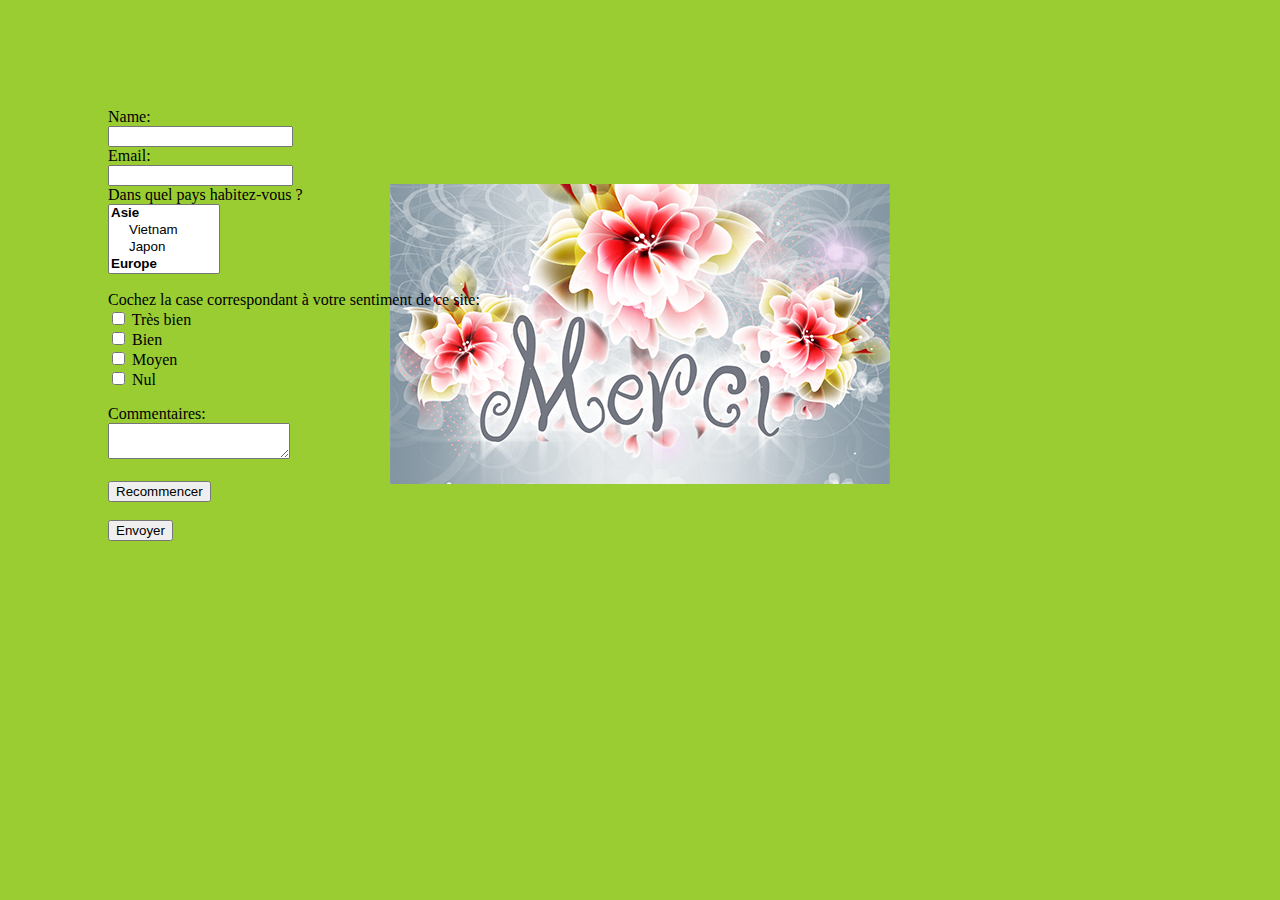
<file: Contact.html>
<!DOCTYPE html>
<html>
	<head>
	
		<meta charset = "utf-8"/> 
		<title> Les formulaires </title>
		<link rel="stylesheet" type="text/css" href="style_contact.css"/>
		
	</head>
	<body>
    <form method="post" action="">
    <label for="name"> Name:</label> <br/>
    <input type="text" name="user_name" id="name" required/> <br/> <!--id est identique , même valeur dans label-->
   

    <label for="e-mail"> Email:</label> <br/>
    <input type="mail" name="mail" id="e-mail" required//><br/>
    
    <!--regrouper les options--> 
      <label for="pays">Dans quel pays habitez-vous ?</label><br />
      
      <select multiple="true" name="pays" id="pays"><br/>     <!--multiple="true": permet de voir toutes les choix possible-->
      <optgroup label="Asie">
           <option value="france">Vietnam</option>
           <option value="japon">Japon</option>
      </optgroup>
      <optgroup label="Europe">
           <option value="espagne">Espagne</option>
           <option value="italie">Italie</option>
           <option value="royaume-uni">Royaume-Uni</option>
           <option value="france">France</option>
      </optgroup>  
      <optgroup label="Amérique">
           <option value="canada">Canada</option>
           <option value="etats-unis">États-Unis</option>
           <option value="etats-unis">Cuba</option>
      </optgroup> 
      <optgroup label="Afrique">
           <option value="canada">Maroc</option>
           <option value="etats-unis">Afrique du Sud</option>
           <option value="etats-unis">Madagasca</option>
      </optgroup> 
      <optgroup label="Autre">
                  
      </optgroup> 
      </select>    
      
    
     <!--checkbox pour la selection multiple-->
    <p>Cochez la case correspondant à votre sentiment de ce site:<br />
       <input type="checkbox" name="tresbien" id="tresbien" /> <label for="tresbien">Très bien </label><br />
       <input type="checkbox" name="bien" id="bien" /> <label for="bien">Bien</label><br/>
       <input type="checkbox" name="moyen" id="moyen" /> <label for="moyen">Moyen</label><br/>
       <input type="checkbox" name="nul" id="nul" /> <label for="nul">Nul</label>
    </p>
    
   
    <label for="commentaires"> Commentaires:</label> <br/>
    <textarea type="text" name="commentaires" id="commentaires"/>  </textarea><br/>  <br/>
     
    <button type="reset"> Recommencer</button> <br/> <br/>
    <button type="submit"> Envoyer</button> <br/> <br/>
    </form>
	</body>
	
</html>
</file>
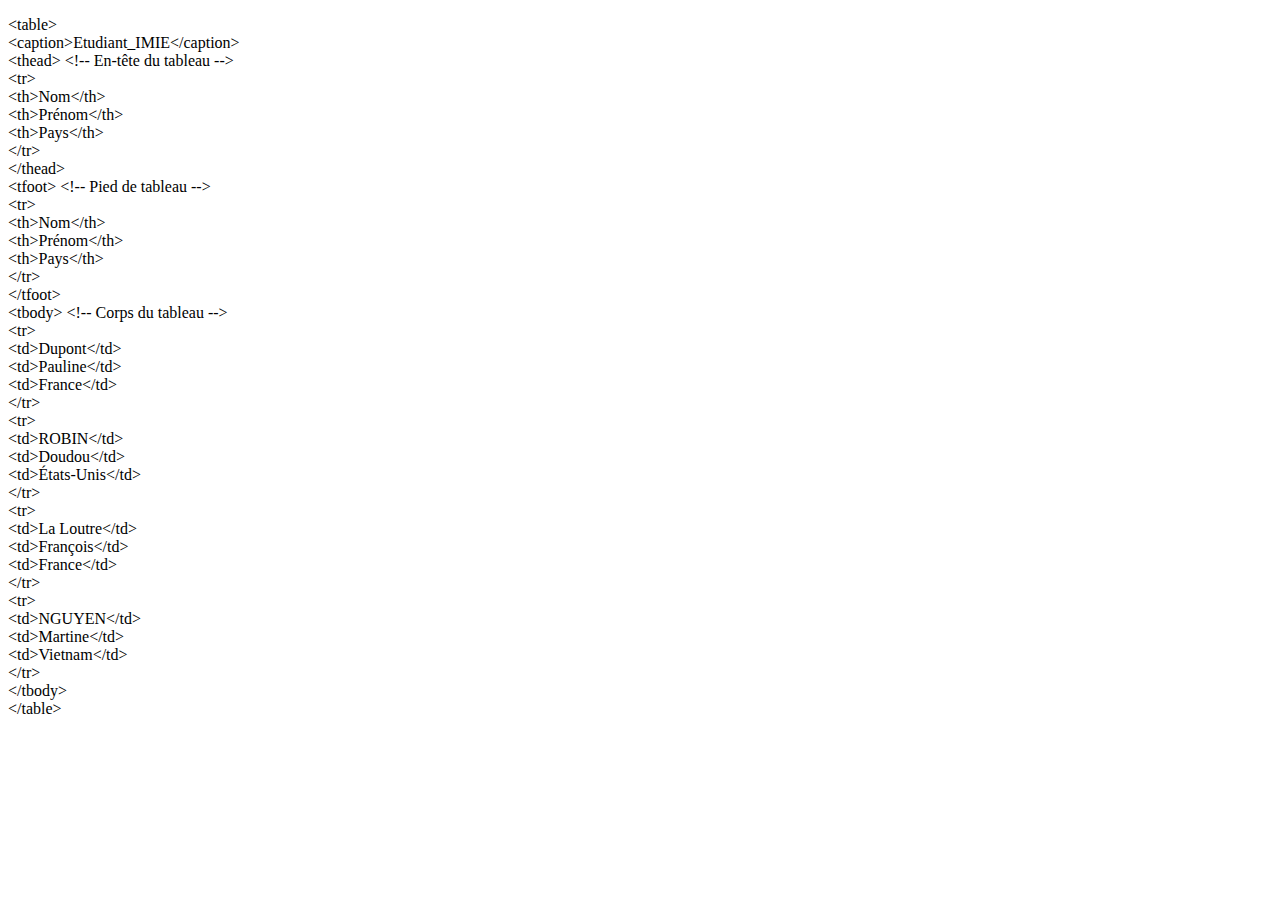
<file: Creation_de_tableau.html>
<!DOCTYPE html>
<html>
	<head>
    <meta charset = "utf-8"/> 
    <title> Création du tableau </title>
  </head>
	<body>

  <p>&lt;table&gt; <br/>

   &lt;caption&gt;Etudiant_IMIE&lt;/caption&gt;<br/>

   &lt;thead&gt; &lt;!-- En-tête du tableau --&gt;<br/>

       &lt;tr&gt;<br/>

           &lt;th&gt;Nom&lt;/th&gt;<br/>

           &lt;th&gt;Prénom&lt;/th&gt;<br/>

           &lt;th&gt;Pays&lt;/th&gt;<br/>

       &lt;/tr&gt;<br/>

   &lt;/thead&gt;<br/>


   &lt;tfoot&gt; &lt;!-- Pied de tableau --&gt;<br/>

       &lt;tr&gt;<br/>

           &lt;th&gt;Nom&lt;/th&gt;<br/>

           &lt;th&gt;Prénom&lt;/th&gt;<br/>

           &lt;th&gt;Pays&lt;/th&gt;<br/>

       &lt;/tr&gt;<br/>

   &lt;/tfoot&gt;<br/>


   &lt;tbody&gt; &lt;!-- Corps du tableau --&gt;<br/>

       &lt;tr&gt;<br/>

           &lt;td&gt;Dupont&lt;/td&gt;<br/>

           &lt;td&gt;Pauline&lt;/td&gt;<br/>

           &lt;td&gt;France&lt;/td&gt;<br/>

       &lt;/tr&gt;<br/>

       &lt;tr&gt;<br/>

           &lt;td&gt;ROBIN&lt;/td&gt;<br/>

           &lt;td&gt;Doudou&lt;/td&gt;<br/>

           &lt;td&gt;États-Unis&lt;/td&gt;<br/>

       &lt;/tr&gt;<br/>

       &lt;tr&gt;<br/>

           &lt;td&gt;La Loutre&lt;/td&gt;<br/>

           &lt;td&gt;François&lt;/td&gt;<br/>

           &lt;td&gt;France&lt;/td&gt;<br/>

       &lt;/tr&gt;<br/>

       &lt;tr&gt;<br/>

           &lt;td&gt;NGUYEN&lt;/td&gt;<br/>

           &lt;td&gt;Martine&lt;/td&gt;<br/>

           &lt;td&gt;Vietnam&lt;/td&gt;<br/>

       &lt;/tr&gt; <br/>   

   &lt;/tbody&gt;<br/>

&lt;/table&gt;<br/>
</p>
  </body>
 </html>
</file>
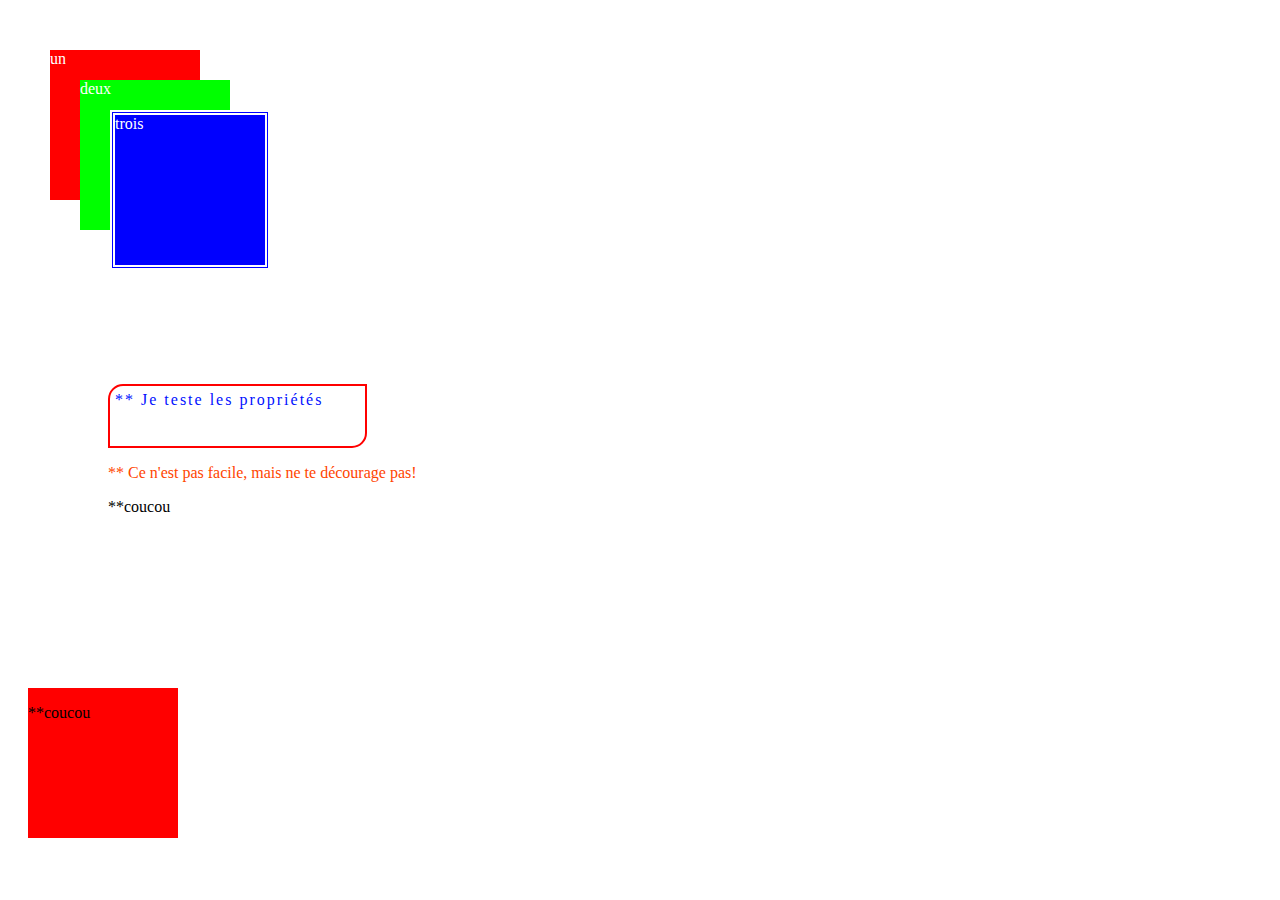
<file: Flexbox.html>
<!DOCTYPE html>
<html>
	<head>
	
		<meta charset = "utf-8"/> 
		<title> nom de titre </title>
		<link rel="stylesheet" type="text/css" href="style_flexbox.css"/>
    <link href="reset.css"/>
		
	</head>
	<body>
		<div id="un" class="carre rouge"> un </div> 
		<div id="deux" class="carre vert"> deux </div> 
    <div id="trois" class="carre bleu"> trois </div> 
    <br/><br/><br/><br/><br/><br/><br/><br/><br/><br/><br/><br/><br/><br/><br/><br/><br/><br/><br/><br/>
    <div class="div1">
        <p class="paragraphe1"> Je teste les propriétés </p>
        <p class="paragraphe2"> Ce n'est pas facile, mais ne te décourage pas! </p>
        <p>coucou</p>
    </div> 
    <div class="carre rouge">
        
        <p>coucou</p>
    </div>
	</body>
	
</html>
</file>
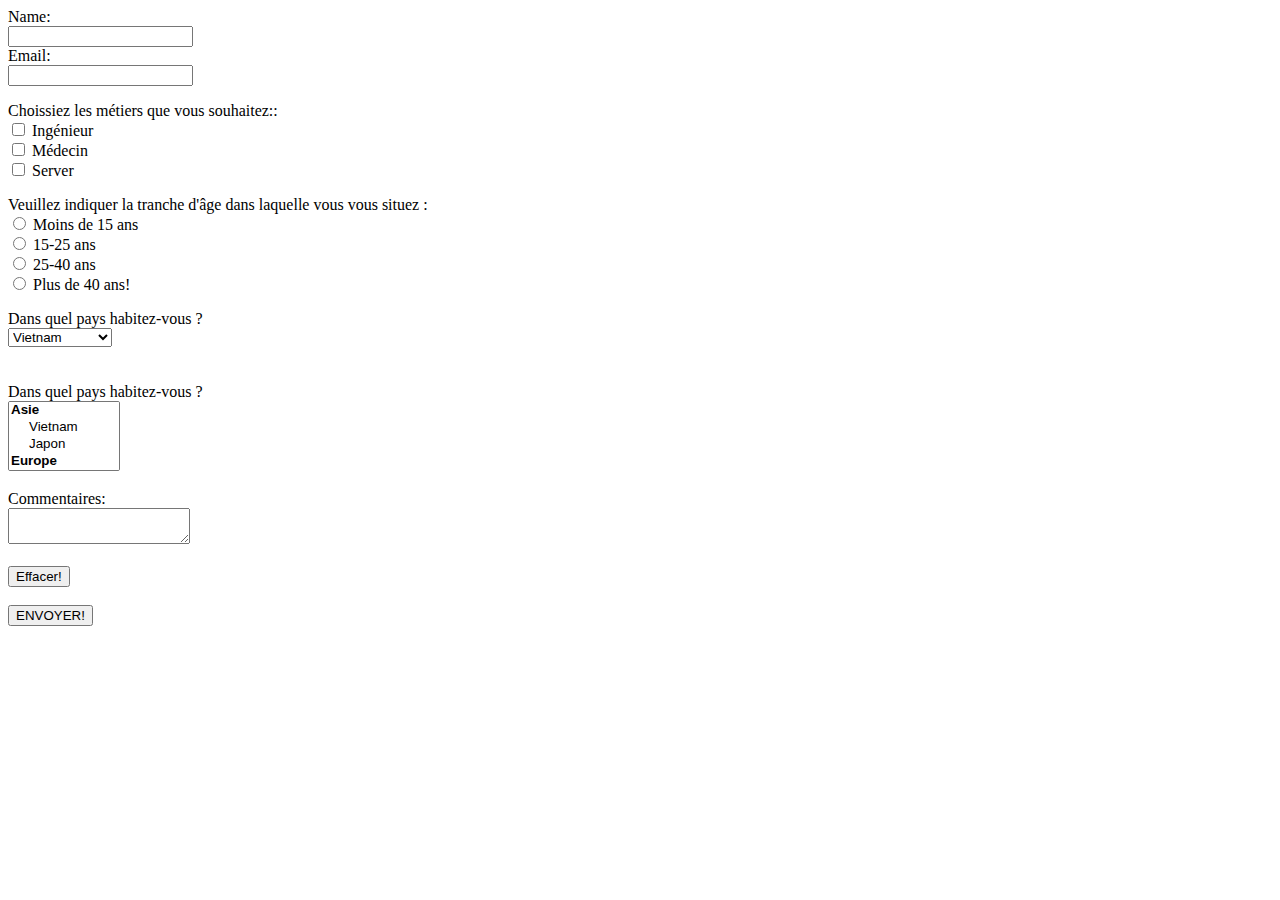
<file: formulaire.html>
<!DOCTYPE html>
<html>
	<head>
	
		<meta charset = "utf-8"/> 
		<title> Les formulaires </title>
		
		
	</head>
	<body>
    <form method="post" action="">
    <label for="name"> Name:</label> <br/>
    <input type="text" name="user_name" id="name" required/> <br/> <!--id est identique , même valeur dans label-->
   

    <label for="e-mail"> Email:</label> <br/>
    <input type="mail" name="mail" id="e-mail"/><br/>
    
   
    
    <!--checkbox pour la selection multiple-->
    <p>Choissiez les métiers que vous souhaitez::<br />
       <input type="checkbox" name="ingénieur logiciel" id="ingénieur" /> <label for="ingénieur ">Ingénieur </label><br />
       <input type="checkbox" name="médecin" id="médecin" /> <label for="médecin">Médecin</label><br/>
       <input type="checkbox" name="server" id="server" /> <label for="server">Server</label>
    </p>
    
    <!--radio pour une seule choix-->
    <p>Veuillez indiquer la tranche d'âge dans laquelle vous vous situez :<br />
       <input type="radio" name="age" value="moins15" id="moins15" /> <label for="moins15">Moins de 15 ans</label><br />
       <input type="radio" name="age" value="medium15-25" id="medium15-25" /> <label for="medium15-25">15-25 ans</label><br />
       <input type="radio" name="age" value="medium25-40" id="medium25-40" /> <label for="medium25-40">25-40 ans</label><br />
       <input type="radio" name="age" value="plus40" id="plus40" /> <label for="plus40">Plus de 40 ans!</label>
   </p>
    <!--option-->
      <label for="pays">Dans quel pays habitez-vous ?</label><br />
       <select name="pays" id="pays">
           <option value="france">Vietnam</option>
           <option value="espagne">Espagne</option>
           <option value="italie">Italie</option>
           <option value="royaume-uni">Royaume-Uni</option>
           <option value="canada">Canada</option>
           <option value="etats-unis">États-Unis</option>
           <option value="france">France</option>
           <option value="japon">Japon</option>
       </select>
       <br /> <br /> <br />
     <!--regrouper les options--> 
      <label for="pays">Dans quel pays habitez-vous ?</label><br />
      
      <select multiple="true" name="pays" id="pays">     <!--multiple="true": permet de voir toutes les choix possible-->
      <optgroup label="Asie">
           <option value="france">Vietnam</option>
           <option value="japon">Japon</option>
      </optgroup>
      <optgroup label="Europe">
           <option value="espagne">Espagne</option>
           <option value="italie">Italie</option>
           <option value="royaume-uni">Royaume-Uni</option>
           <option value="france">France</option>
      </optgroup>  
      <optgroup label="Amérique">
           <option value="canada">Canada</option>
           <option value="etats-unis">États-Unis</option>
           <option value="etats-unis">Cuba</option>
      </optgroup> 
      <optgroup label="Afrique">
           <option value="canada">Maroc</option>
           <option value="etats-unis">Afrique du Sud</option>
           <option value="etats-unis">Madagasca</option>
      </optgroup> 
      </select>    
      
     <br /> <br />
    <label for="commentaires"> Commentaires:</label> <br/>
    
    <textarea type="text" name="commentaires" id="commentaires"/>  </textarea><br/>  <br/>
     
    <button type="submit"> Effacer!</button> <br/> <br/>
    
    <button type="reset"> ENVOYER!</button> <br/> <br/>
    </form>
	</body>
	
</html>
</file>
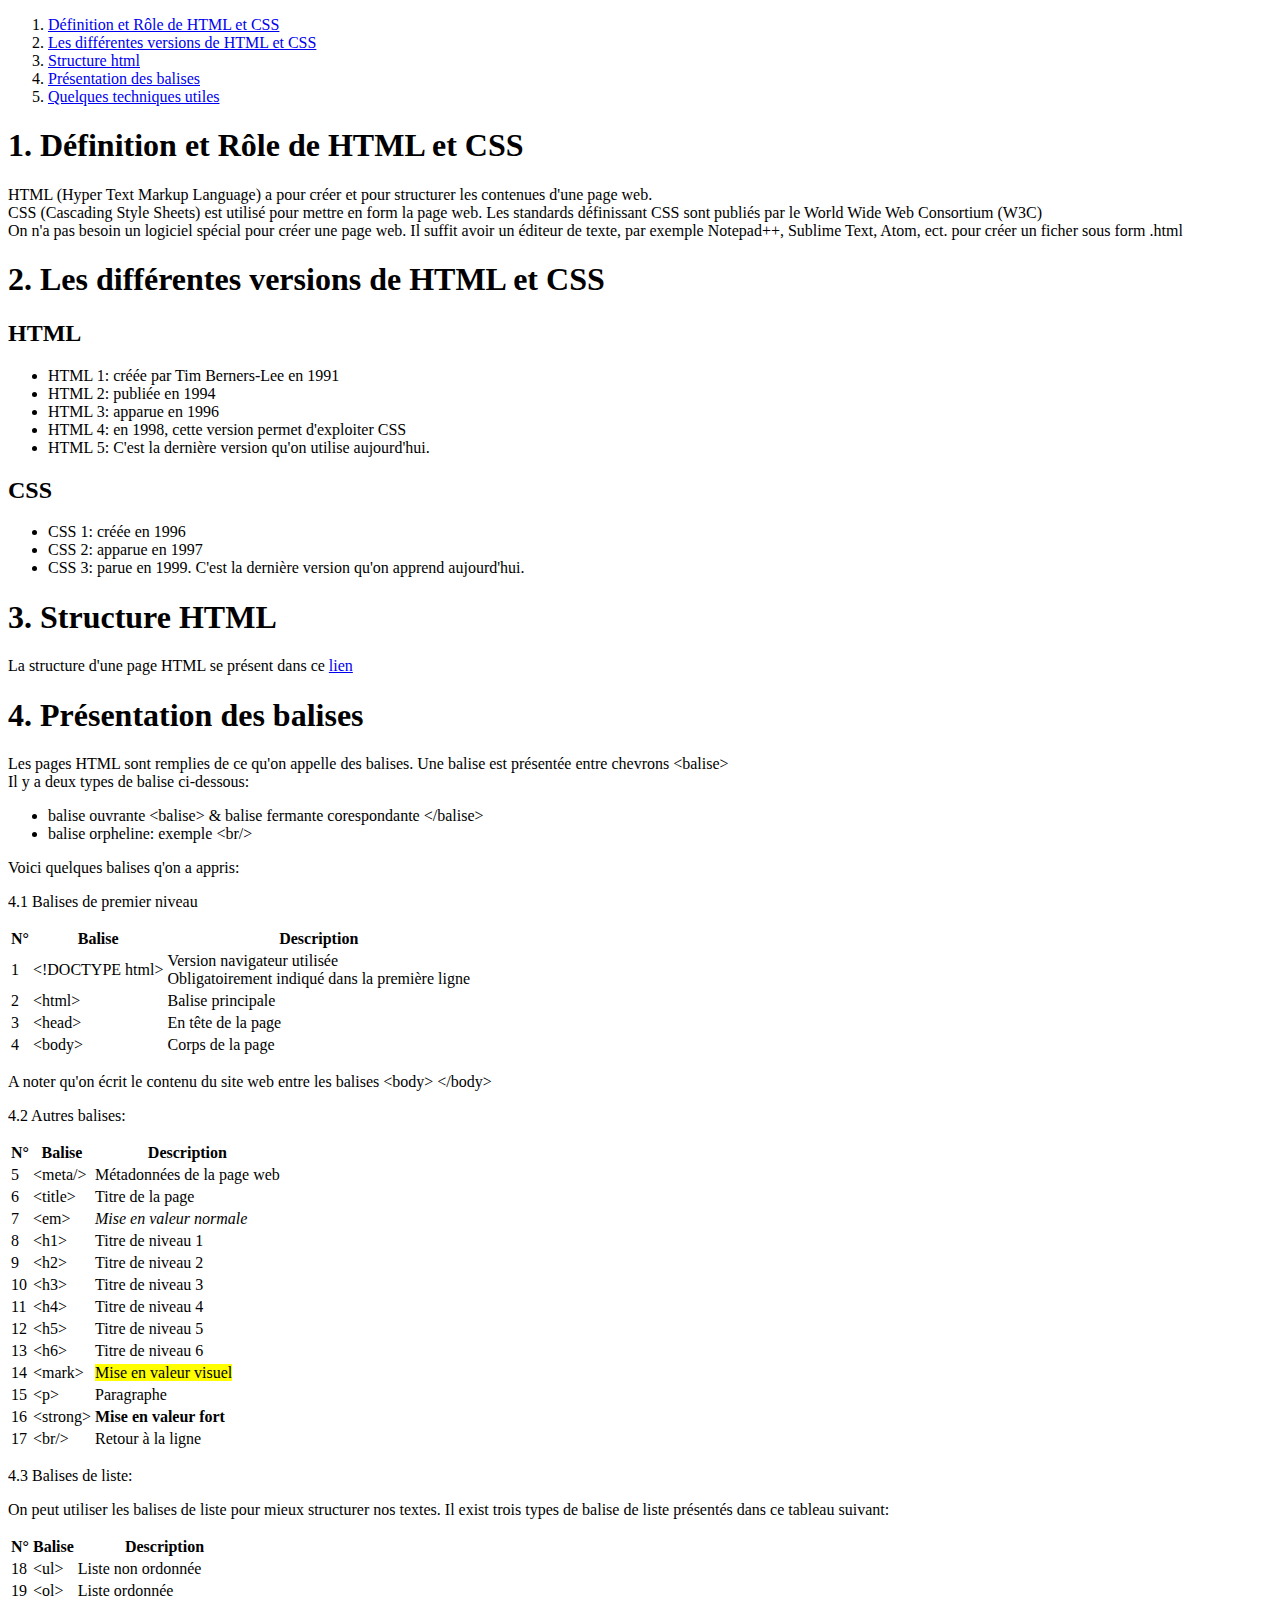
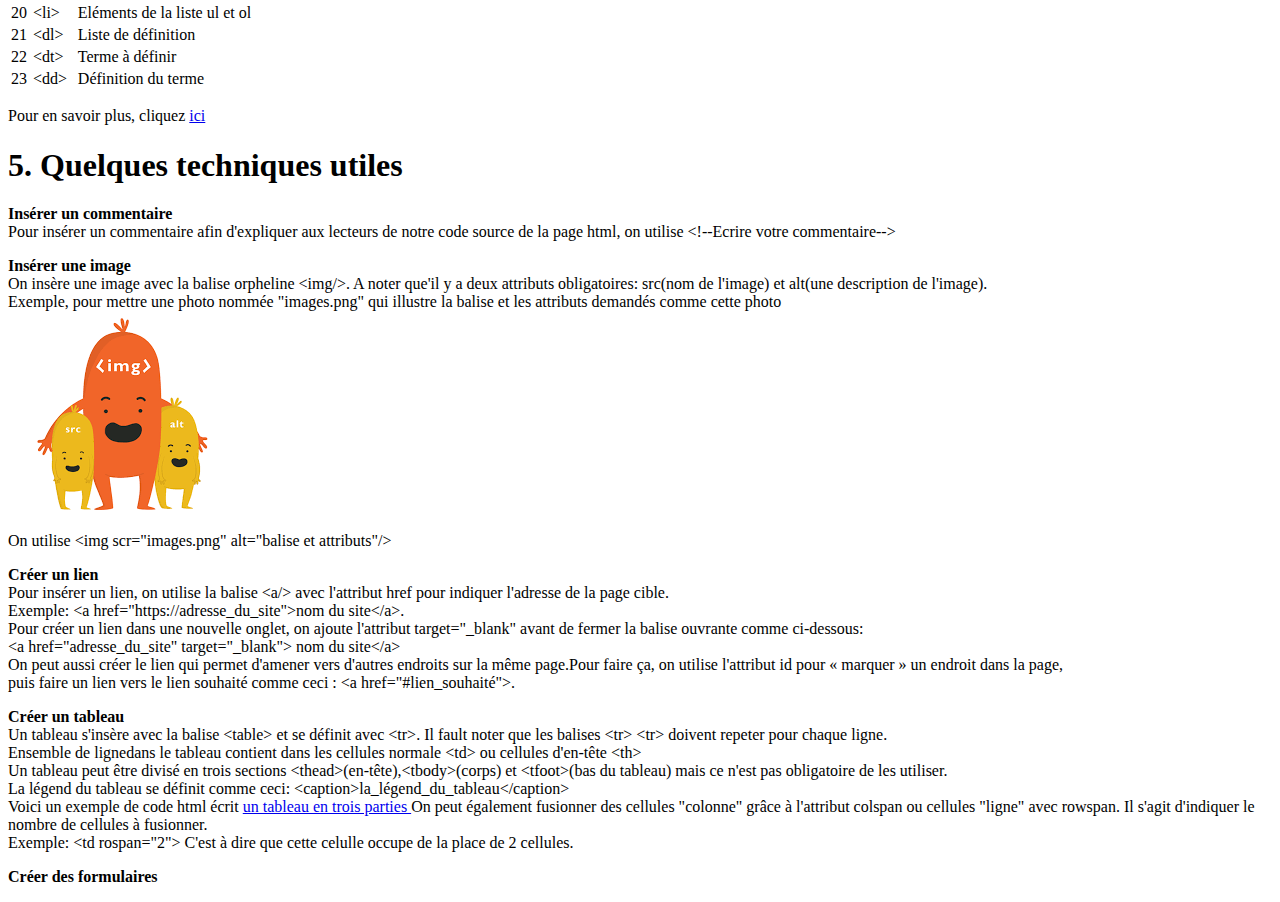
<file: notre_deuxieme_jour.html>
<!DOCTYPE html>
<html>
	<head>
	
		<meta charset = "utf-8"/> <!--unicode-->
		<title> <strong> HTML et CSS </strong> </title>
		
	</head>
	<body>
	<nav>
		<ol>
			<li><a href="#Définition_et_Rôle_de_HTML_et_CSS">Définition et Rôle de HTML et CSS</a></li>
			<li><a href="#Les_différentes_versions_de_HTML_et_CSS">Les différentes versions de HTML et CSS</a></li>
			<li><a href="#Structure_html">Structure html</a></li>
			<li><a href="#Présentation_des_balises">Présentation des balises</a></li>
			<li><a href="#Quelques_techniques_utiles">Quelques techniques utiles</a></li>
		</ol>
	</nav>
	<section>
	<article id="Définition_et_Rôle_de_HTML_et_CSS">
		<h1>1. Définition et Rôle de HTML et CSS</h1>
		<p> HTML (Hyper Text Markup Language) a pour créer et pour structurer les contenues d'une page web.<br/>
        CSS (Cascading Style Sheets) est utilisé pour mettre en form la page web. Les standards définissant CSS sont publiés par le World Wide Web Consortium (W3C)<br/>
        On n'a pas besoin un logiciel spécial pour créer une page web. Il suffit avoir un éditeur de texte, par exemple Notepad++, Sublime Text, Atom, ect. pour créer un ficher sous form .html
        </p>
	</article>
	<article id="Les_différentes_versions_de_HTML_et_CSS">
		<h1>2. Les différentes versions de HTML et CSS</h1>
		<h2> HTML </h2>
		<ul> <!--liste non numérotée-->
			<li> HTML 1: créée par Tim Berners-Lee en 1991</li>
			<li> HTML 2: publiée en 1994</li>
			<li> HTML 3: apparue en 1996</li>
			<li> HTML 4: en 1998, cette version permet d'exploiter CSS</li>
			<li> HTML 5: C'est la dernière version qu'on utilise aujourd'hui.</li> 
		</ul>
			
		<h2> CSS </h2>
		<ul> <!--liste non numérotée-->
			<li> CSS 1: créée en 1996 </li>
			<li> CSS 2: apparue en 1997</li>
			<li> CSS 3: parue en 1999. C'est la dernière version qu'on apprend aujourd'hui.</li>
		</ul> 
	</article>
	<article id="Structure_html">
		<h1>3. Structure HTML</h1>
		<p>La structure d'une page HTML se présent dans ce <a href="Structure_page_html.html" target="_blank">lien</a></p> 
	</article>	
	<article id="Présentation_des_balises">
		<h1>4. Présentation des balises</h1>
		<p> Les pages HTML sont remplies de ce qu'on appelle des balises. Une balise est présentée entre chevrons &lt;balise&gt;<br/>
		Il y a deux types de balise ci-dessous:<br/></p>
		<ul> <!--liste non numérotée-->
			<li> balise ouvrante &lt;balise&gt; &amp; balise fermante corespondante &lt;/balise&gt;</li>
			<li> balise orpheline: exemple &lt;br/&gt; </li>	
		</ul> 
		<p>Voici quelques balises q'on a appris:</p>
			<p> 4.1 Balises de premier niveau</p>
			
			<table> <!--création de table-->
				<tr>
					<th>N°</th>
					<th>Balise</th>
					<th>Description</th>
				</tr>
				<tr>
					<td>1</td>
					<td>&lt;!DOCTYPE html&gt;</td>
					<td>Version navigateur utilisée<br/>Obligatoirement indiqué dans la première ligne
          </td>
				</tr>
				<tr>
					<td>2</td>
					<td>&lt;html&gt;</td>
					<td>Balise principale</td>
				</tr>
				<tr>
					<td>3</td>
					<td>&lt;head&gt;</td>
					<td>En tête de la page</td>
				</tr>
				<tr>
					<td>4</td>
					<td>&lt;body&gt;</td>
					<td>Corps de la page</td>
				</tr>
			</table>
			<p>A noter qu'on écrit le contenu du site web entre les balises &lt;body&gt; &lt;/body&gt; </p>
			<p> 4.2 Autres balises: </p>
			<table>
				<tr>
					<th>N°</th>
					<th>Balise</th>
					<th>Description</th>
				</tr>
				<tr>
					<td>5</td>
					<td>&lt;meta/&gt;</td>
					<td>Métadonnées de la page web</td>
				</tr>
				<tr>
					<td>6</td>
					<td>&lt;title&gt;</td>
					<td>Titre de la page</td>
				</tr>
				<tr>
					<td>7</td>
					<td>&lt;em&gt;</td>
					<td><em>Mise en valeur normale</em></td>
				</tr>
				<tr>
					<td>8</td>
					<td>&lt;h1&gt;</td>
					<td>Titre de niveau 1</td>
				</tr>
				<tr>
					<td>9</td>
					<td>&lt;h2&gt;</td>
					<td>Titre de niveau 2</td>
				</tr>
				<tr>
					<td>10</td>
					<td>&lt;h3&gt;</td>
					<td>Titre de niveau 3</td>
				</tr>
				<tr>
					<td>11</td>
					<td>&lt;h4&gt;</td>
					<td>Titre de niveau 4</td>
				</tr>
				<tr>
					<td>12</td>
					<td>&lt;h5&gt;</td>
					<td>Titre de niveau 5</td>
				</tr>
				<tr>
					<td>13</td>
					<td>&lt;h6&gt;</td>
					<td>Titre de niveau 6</td>
				</tr>
				<tr>
					<td>14</td>
					<td>&lt;mark&gt;</td>
					<td> <mark>Mise en valeur visuel</mark></td>
				</tr>
				<tr>
					<td>15</td>
					<td>&lt;p&gt;</td>
					<td> Paragraphe</td>
				</tr>
				<tr>
					<td>16</td>
					<td>&lt;strong&gt;</td>
					<td> <strong>Mise en valeur fort</strong></td>
				</tr>
				<tr>
					<td>17</td>
					<td>&lt;br/&gt;</td>
					<td> Retour à la ligne</td>
				</tr>
			</table>
			<p> 4.3 Balises de liste:</p>
			<p> On peut utiliser les balises de liste pour mieux structurer nos textes. Il exist trois types de balise de liste présentés dans ce tableau suivant:</p>
			<table>
				<tr>
					<th>N°</th>
					<th>Balise</th>
					<th>Description</th>
				</tr>
				<tr>
					<td>18</td>
					<td>&lt;ul&gt;</td>
					<td>Liste non ordonnée</td>
				</tr>
				<tr>
					<td>19</td>
					<td>&lt;ol&gt;</td>
					<td>Liste ordonnée</td>
				</tr>
				<tr>
					<td>20</td>
					<td>&lt;li&gt;</td>
					<td>Eléments de la liste ul et ol</td>
				</tr>
				<tr>
					<td>21</td>
					<td>&lt;dl&gt;</td>
					<td>Liste de définition</td>
				</tr>
				<tr>
					<td>22</td>
					<td>&lt;dt&gt;</td>
					<td>Terme à définir</td>
				</tr>
				<tr>
					<td>23</td>
					<td>&lt;dd&gt;</td>
					<td>Définition du terme</td>
				</tr>
			</table>
		
			<p> Pour en savoir plus, cliquez <a href="https://developer.mozilla.org/fr/docs/Web/HTML" target="_blank"> ici </a> </p>	

		</article>
		<article id="Quelques_techniques_utiles">
	
		<h1>5. Quelques techniques utiles</h1>
		
			<p><strong>Insérer un commentaire</strong><br/>
				Pour insérer un commentaire afin d'expliquer aux lecteurs de notre code source de la page html, on utilise &lt;!--Ecrire votre commentaire--&gt;</p>
			<p><strong>Insérer une image</strong><br/>
				On insère une image avec la balise orpheline &lt;img/&gt;. A noter que'il y a deux attributs obligatoires: src(nom de l'image) et alt(une description de l'image).<br/>
				Exemple, pour mettre une photo nommée "images.png" qui illustre la balise et les attributs demandés comme cette photo <br/> <img src="images.png" alt="balise et attributs"><br/>
				On utilise &lt;img scr="images.png" alt="balise et attributs"/&gt;</p>
			<p><strong>Créer un lien</strong><br/>
				Pour insérer un lien, on utilise la balise &lt;a/&gt; avec l'attribut href pour indiquer l'adresse de la page cible.<br/>
				Exemple: &lt;a href="https://adresse_du_site"&gt;nom du site&lt;/a&gt;.<br/>
				Pour créer un lien dans une nouvelle onglet, on ajoute l'attribut target="_blank" avant de fermer la balise ouvrante comme ci-dessous:<br/>
				&lt;a href="adresse_du_site" target="_blank"&gt; nom du site&lt;/a&gt;<br/>
				On peut aussi créer le lien qui permet d'amener vers d'autres endroits sur la même page.Pour faire ça, on utilise l'attribut id pour « marquer » un endroit dans la page,<br/> 
				puis faire un lien vers le lien souhaité comme ceci : &lt;a href="#lien_souhaité"&gt;.
			</p>				
			<p><strong>Créer un tableau</strong><br/>
			  Un tableau s'insère avec la balise &lt;table&gt; et se définit avec &lt;tr&gt;. Il fault noter que les balises &lt;tr&gt; &lt;tr&gt; doivent repeter pour chaque ligne.<br/> 
        Ensemble de lignedans le tableau contient dans les cellules normale &lt;td&gt; ou cellules d'en-tête &lt;th&gt; <br/>
        Un tableau peut être divisé en trois sections &lt;thead&gt;(en-tête),&lt;tbody&gt;(corps) et &lt;tfoot&gt;(bas du tableau) mais ce n'est pas obligatoire de les utiliser.<br/> 
        La légend du tableau se définit comme ceci: &lt;caption&gt;la_légend_du_tableau&lt;/caption&gt;<br/>
        Voici un exemple de code html écrit <a href="Creation_de_tableau.html" target="_blank">un tableau en trois parties </a>
        
        On peut également fusionner des cellules "colonne" grâce à l'attribut colspan ou cellules "ligne" avec rowspan. Il s'agit d'indiquer le nombre de cellules à fusionner.<br/> 
        Exemple: &lt;td rospan="2"&gt; C'est à dire que cette celulle occupe de la place de 2 cellules.
			</p>		
			<p><strong>Créer des formulaires</strong>
			</p> 
			
		</article>	
	</section>
	
	</body>
</html>
</file>
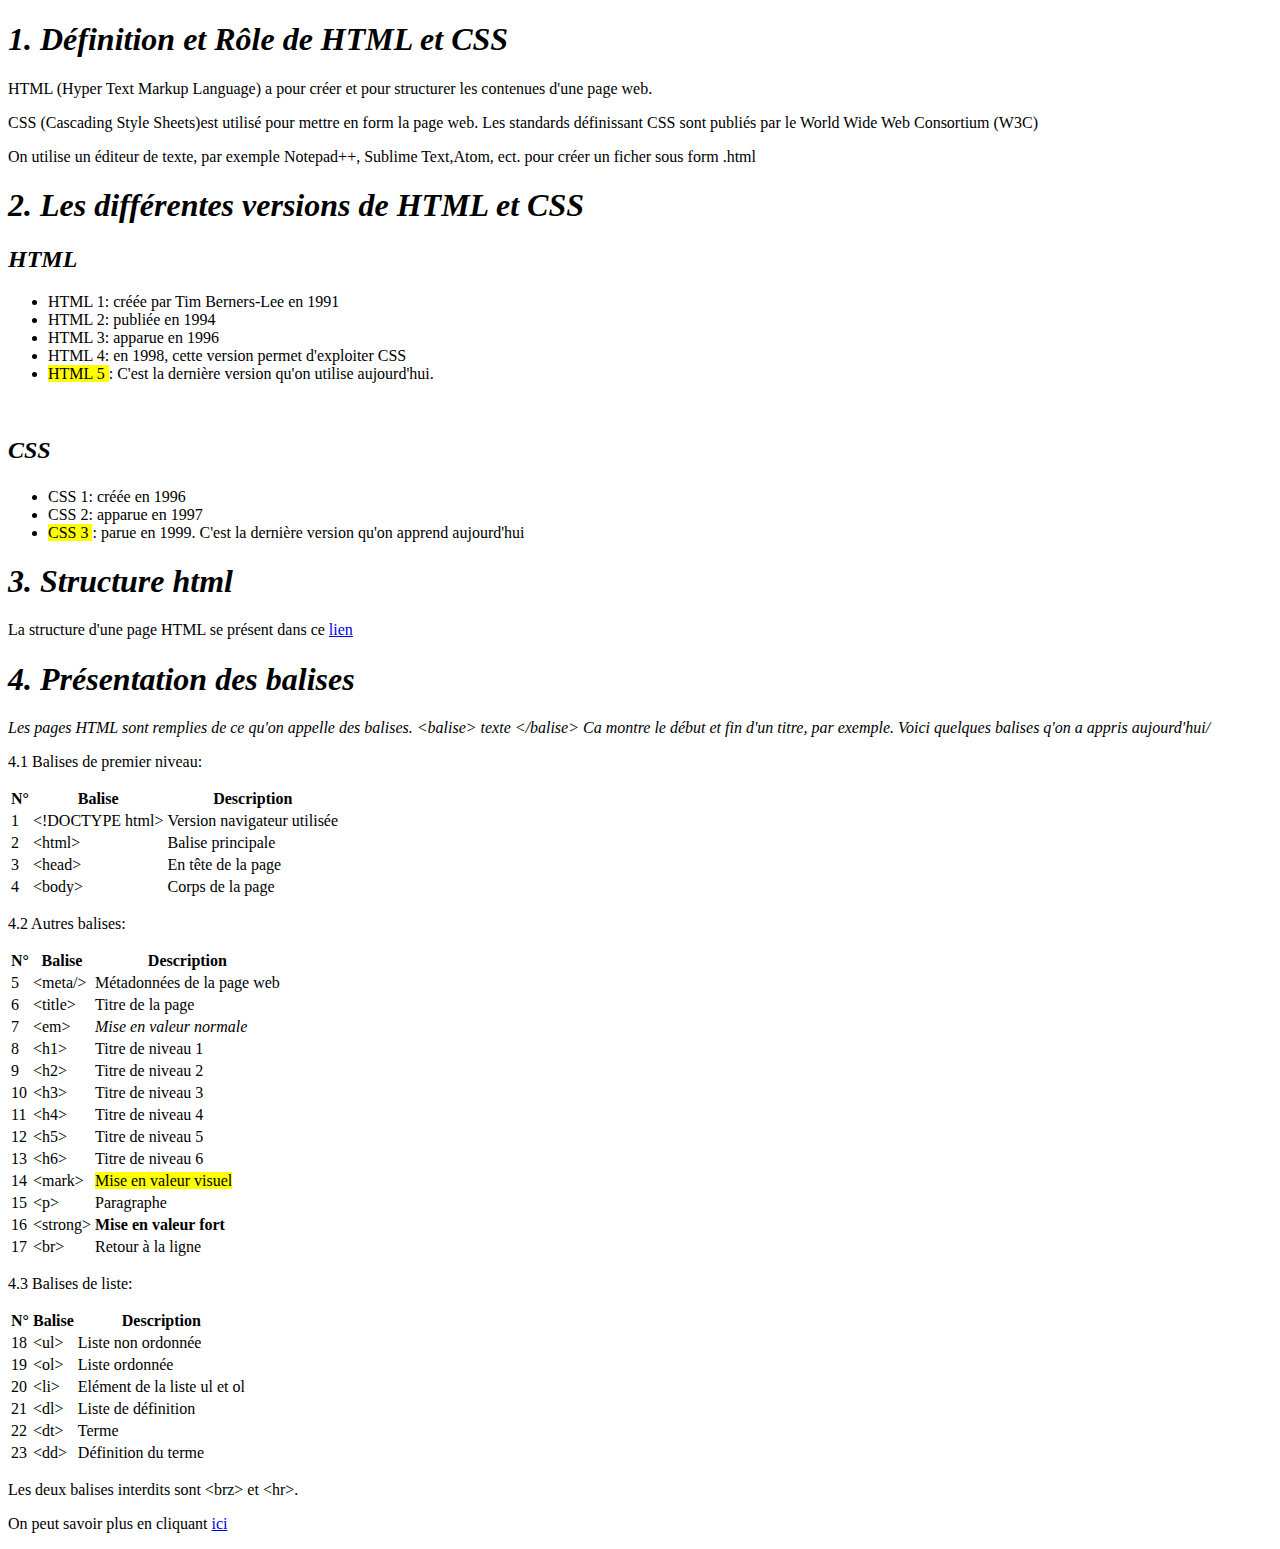
<file: notre_premier_jour.html>
<!DOCTYPE html>
<html>
	<head>
	
		<meta charset = "utf-8"/> <!--unicode-->
		<title> <strong> HTML et CSS </strong> </title>
		
	</head>
	<body>
	
		<h1> <em>1. Définition et Rôle de HTML et CSS </em> </h1>
		<p> HTML (Hyper Text Markup Language) a pour créer et pour structurer les contenues d'une page web.</p>
		<p> CSS (Cascading Style Sheets)est utilisé pour mettre en form la page web. Les standards définissant CSS sont publiés par le World Wide Web Consortium (W3C)</p>
		<p> On utilise un éditeur de texte, par exemple Notepad++, Sublime Text,Atom, ect. pour créer un ficher sous form .html</p>
		<h1> <em>2. Les différentes versions de HTML et CSS </em> </h1>
		<h2><em> HTML </em> </h2>
		<ul> <!--liste non numérotée-->
			<li> HTML 1: créée par Tim Berners-Lee en 1991 </li>
			<li> HTML 2: publiée en 1994</li>
			<li> HTML 3: apparue en 1996</li>
			<li> HTML 4: en 1998, cette version permet d'exploiter CSS</li>
			<li> <mark> HTML 5 </mark>: C'est la dernière version qu'on utilise aujourd'hui.</li> </ul>
		
		<br/> <!--retour à la ligne-->
		
		<h2><em> CSS </em>
		<p></h2>
		<ul> <!--liste non numérotée-->
			<li> CSS 1: créée en 1996 </li>
			<li> CSS 2: apparue en 1997</li>
			<li> <mark> CSS 3 </mark>: parue en 1999. C'est la dernière version qu'on apprend aujourd'hui</li>
		</ul> 
		<h1><em>3. Structure html </em></h1>
		<p>La structure d'une page HTML se présent dans ce <a href="Structure.html">lien</a> 
		
		<h1><em>4. Présentation des balises </em></h1>
		<em> Les pages HTML sont remplies de ce qu'on appelle des balises. &lt;balise&gt; texte &lt;/balise&gt; Ca montre le début et fin d'un titre, par exemple. 
		Voici quelques balises q'on a appris aujourd'hui/ </em>
		<p> 4.1 Balises de premier niveau:</p>
		<table> <!--création de table-->
			<tr>
				<th>N°</th>
				<th>Balise</th>
				<th>Description</th>
			</tr>
			<tr>
				<td>1</td>
				<td>&lt;!DOCTYPE html&gt;</td>
				<td>Version navigateur utilisée</td>
			</tr>
			<tr>
				<td>2</td>
				<td>&lt;html&gt;</td>
				<td>Balise principale</td>
			</tr>
			<tr>
				<td>3</td>
				<td>&lt;head&gt;</td>
				<td>En tête de la page</td>
			</tr>
			<tr>
				<td>4</td>
				<td>&lt;body&gt;</td>
				<td>Corps de la page</td>
			</tr>
		</table>
		<p> 4.2 Autres balises: </p>
		<table>
			<tr>
				<th>N°</th>
				<th>Balise</th>
				<th>Description</th>
			</tr>
			<tr>
				<td>5</td>
				<td>&lt;meta/&gt;</td>
				<td>Métadonnées de la page web</td>
			</tr>
			<tr>
				<td>6</td>
				<td>&lt;title&gt;</td>
				<td>Titre de la page</td>
			</tr>
			<tr>
				<td>7</td>
				<td>&lt;em&gt;</td>
				<td><em>Mise en valeur normale</em></td>
			</tr>
			<tr>
				<td>8</td>
				<td>&lt;h1&gt;</td>
				<td>Titre de niveau 1</td>
			</tr>
			<tr>
				<td>9</td>
				<td>&lt;h2&gt;</td>
				<td>Titre de niveau 2</td>
			</tr>
			<tr>
				<td>10</td>
				<td>&lt;h3&gt;</td>
				<td>Titre de niveau 3</td>
			</tr>
			<tr>
				<td>11</td>
				<td>&lt;h4&gt;</td>
				<td>Titre de niveau 4</td>
			</tr>
			<tr>
				<td>12</td>
				<td>&lt;h5&gt;</td>
				<td>Titre de niveau 5</td>
			</tr>
			<tr>
				<td>13</td>
				<td>&lt;h6&gt;</td>
				<td>Titre de niveau 6</td>
			</tr>
			<tr>
				<td>14</td>
				<td>&lt;mark&gt;</td>
				<td> <mark>Mise en valeur visuel</mark></td>
			</tr>
			<tr>
				<td>15</td>
				<td>&lt;p&gt;</td>
				<td> Paragraphe</td>
			</tr>
			<tr>
				<td>16</td>
				<td>&lt;strong&gt;</td>
				<td> <strong>Mise en valeur fort</strong></td>
			</tr>
			<tr>
				<td>17</td>
				<td>&lt;br&gt;</td>
				<td> Retour à la ligne</td>
			</tr>
		</table>
		<p> 4.3 Balises de liste:</p>
		<table>
			<tr>
				<th>N°</th>
				<th>Balise</th>
				<th>Description</th>
			</tr>
			<tr>
				<td>18</td>
				<td>&lt;ul&gt;</td>
				<td>Liste non ordonnée</td>
			</tr>
			<tr>
				<td>19</td>
				<td>&lt;ol&gt;</td>
				<td>Liste ordonnée</td>
			</tr>
			<tr>
				<td>20</td>
				<td>&lt;li&gt;</td>
				<td>Elément de la liste ul et ol</td>
			</tr>
			<tr>
				<td>21</td>
				<td>&lt;dl&gt;</td>
				<td>Liste de définition</td>
			</tr>
			<tr>
				<td>22</td>
				<td>&lt;dt&gt;</td>
				<td>Terme</td>
			</tr>
			<tr>
				<td>23</td>
				<td>&lt;dd&gt;</td>
				<td>Définition du terme</td>
			</tr>
		</table>
		<p> Les deux balises interdits sont &lt;brz&gt; et &lt;hr&gt;.</p>
	<p> On peut savoir plus en cliquant <a href="https://developer.mozilla.org/fr/docs/Web/HTML"> ici</a></p>			
	
	</body>
</html>
</file>
<file: style_contact.css>
body {
   
  background-color : #FAFAD2; 
  color            : black;
  padding: 100px;
  background: url(merci.jpg) no-repeat center #9ACD32;
  
}

/*/////////////////Le Header////////////////*/

 /* Style inputs avec type="text", select and textareas */
input[type=text,email], textarea {
    width: 50%; 
    padding: 12px; 
    border: 1px solid #9ACD32; 
    border-radius: 4px; 
    box-sizing: border-box; /* Assurer la position padding et width  */
    margin-top: 6px; 
    margin-bottom: 16px; 
    resize: vertical /* Permet le visiteur de resize textarea verticallement */
}

/* background color pour le button Envoyer*/
input[type=submit, reset] {
    background-color: #4CAF50;
    color: white;
    padding: 12px 20px;
    border: none;
    border-radius: 4px;
    cursor: pointer;
}

/* Ajouter la couleur quand on touche le button Envoyer */
input[type=submit]:hover {
    background-color: #34b91c;
}

/* Ajouter background color et padding*/
.container {
    border-radius: 5px;
    background-color: #f2f2f2;
    padding: 20px;
}
</file>
<file: style_flexbox.css>
.carre{
  height: 150px;
  width: 150px;
  position:absolute;
  

}
.rouge{
  background-color: rgb(255,0,0);
  margin: 20px;
  
}
.rouge:hover{
  background-color: rgb(0,255,0);
  
}
p::before{
  content:"**";
}
#un{
  color:white;
  top:30px;
  left:30px;
  
}
.vert{
  position: absolute;
  background-color: rgba(0,255,0,1);
  margin: 20px;
}
#deux{
  color:white;
  top:60px;
  left:60px;
}
.bleu{
  position: absolute;
  background-color: #0000FF;
  background-color: rgb(0,0,255);
  border: 5px double white;
  margin: 20px;
 
}
#trois{
  position:absolute;
  color:white;
  top: 90px;
  left:90px;
}
.paragraphe1{
  color: #0010FF;
  height:50px;
  width:245px;
  border:2px solid red;
  border-top-left-radius: 15px ;
  border-bottom-right-radius: 15px ;
  letter-spacing:2px;
  padding: 5px;

}
.paragraphe2{
  color: #FF4500;
  
}
.div1{
  width: 700px;
  height: 300px;
  overflow: scroll;
  padding-left: 100px;
}
</file>
